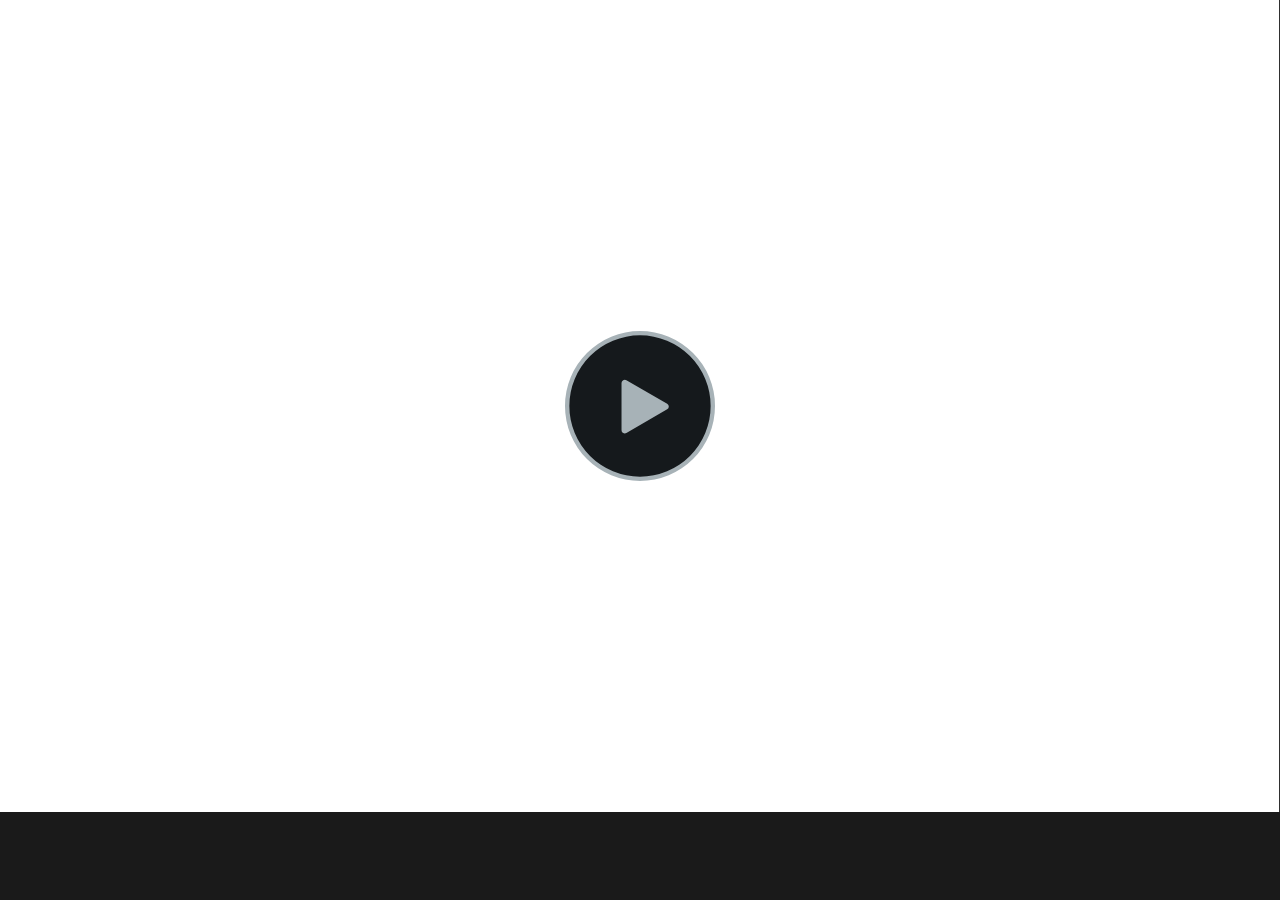
<file: devNewsletterNovTest/index.html>
<!DOCTYPE HTML>
<html lang="en">
<head>
<meta name="DC.title" content="devNewsletterNovTest.mp4" />
<meta name="DC.date" content="2019-11-25 17:41:56 +0000" />
<meta name="DC.language" content="ENU" />
<meta name="google" value="notranslate" /> 
<meta http-equiv="Content-Type" content="text/html; charset=utf-8" />
<meta name="viewport" content="width=device-width, initial-scale=1" />
<meta http-equiv="X-UA-Compatible" content="IE=edge,chrome=1">
<title>devNewsletterNovTest</title>
<link rel="stylesheet" type="text/css" href="embed.css">
</head>
<body>
<div class="smart-player-embed-container">
<iframe class="smart-player-embed-iframe" id="embeddedSmartPlayerInstance" src="media/index_player.html?embedIFrameId=embeddedSmartPlayerInstance" scrolling="no" frameborder="0" webkitAllowFullScreen mozallowfullscreen allowFullScreen></iframe>
</div>
<script src="media/scripts/embedded-smart-player.min.js"></script>
</body>
</html>
</file>
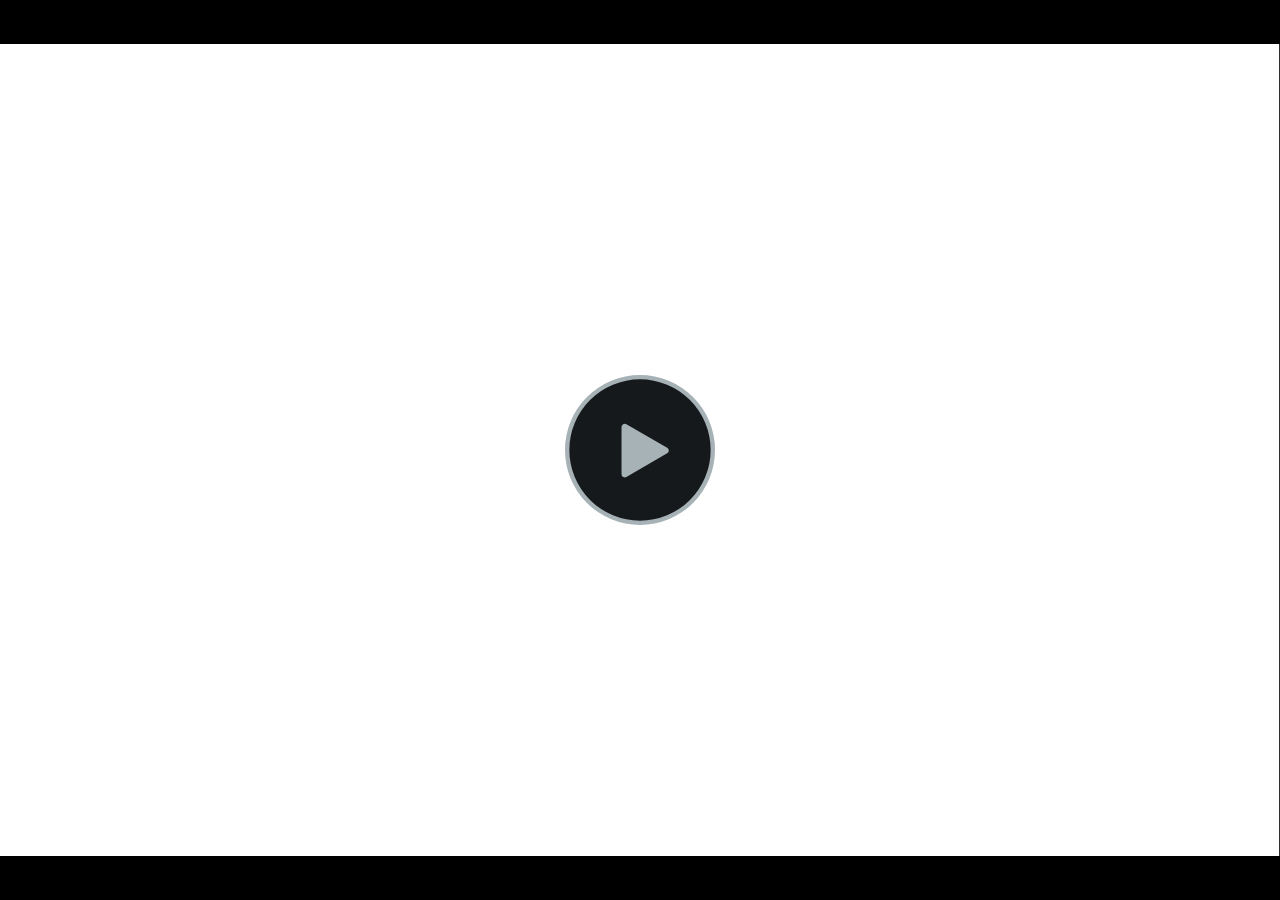
<file: devNewsletterNovTest/media/index_player.html>
<!DOCTYPE html>
<html lang="en">
<head>
    <meta name="google" value="notranslate"/>
    <meta http-equiv="Content-Type" content="text/html; charset=utf-8"/>
    <meta name="viewport" content="width=device-width, initial-scale=1"/>
    <meta http-equiv="X-UA-Compatible" content="IE=edge,chrome=1">
    <title></title>
    <link href="https://fonts.googleapis.com/css?family=Quicksand|Actor|Source+Sans+Pro:900|Lato:400,700,900|Oswald:400,700|Abel:400|Dosis:600" rel="stylesheet">
    <!-- smart-player-config-builder-local-css start -->
    <link href="skins/techsmith-smart-player.min.css" rel="stylesheet" type="text/css"/>
    
    <style>
       html, body { background-color: #1a1a1a; }
       </style>
   <!-- smart-player-config-builder-local-css end -->
</head>
<body>

<div id="tscVideoContent">
    <img width="32px" height="32px" style="position: absolute; top: 50%; left: 50%; margin: -16px 0 0 -16px" src="[data-uri]">
</div>

<script type="text/javascript" src="scripts/config_xml.js"></script>
<script type="text/javascript">
   // reference from https://css-tricks.com/snippets/javascript/async-script-loader-with-callback/ (modified with async=false and defer=true because ordering matters for us and minimized online) (JMD: updated 2016-04)
   var Loader=function(){};Loader.prototype={require:function(t,e){this.loadCount=0,this.totalRequired=t.length,this.callback=e;for(var a=0;a<t.length;a++)this.writeScript(t[a])},loaded:function(t){this.loadCount++,this.loadCount==this.totalRequired&&"function"==typeof this.callback&&this.callback.call()},writeScript:function(t){var e=this,a=document.createElement("script");a.type="text/javascript",a.async=!1,a.src=t,a.defer=!0,a.addEventListener("load",function(t){e.loaded(t)},!1);var i=document.getElementsByTagName("head")[0];i.appendChild(a)}};
   var l = new Loader();
   l.require(
      // script to async load
      ['scripts/techsmith-smart-player.min.js'
      ],
      // callback after all loaded
      function () {
         TSC.playerConfiguration.addMediaSrc("devNewsletterNovTest.mp4");
         TSC.playerConfiguration.setXMPSrc("xmpFile.xml");
         TSC.localizationStrings.setLanguage(TSC.languageCodes.ENGLISH);
         TSC.playerConfiguration.setPosterImageSrc("FirstFrame.png")
         
         TSC.mediaPlayer.init("#tscVideoContent");
      }
   );
</script>
</body>
</html>
</file>
<file: devNewsletterNovTest/embed.css>
@charset "utf-8";

html, body {
  margin: 0;
  width: 100%;
  text-align: center;
  background-color: #1a1a1a;
  box-sizing: border-box;
  overflow: hidden;
}

.smart-player-embed-container {
  margin-left: auto;
  margin-right: auto;
  max-width: 1703px;
  height: 0;
  overflow: hidden;
  padding-top: calc(1080 / 1703 * 100%);
  position: relative;
}

.smart-player-embed-iframe {
  position: absolute;
  top: 0;
  left: 0;
  width: 100%;
  height: 100%;
  max-width: 1703px;
  max-height: 1080px;
}

@media screen and ( max-height: 1080px )
{
   .smart-player-embed-iframe {
     max-height: 100vh;
   }
}
</file>
